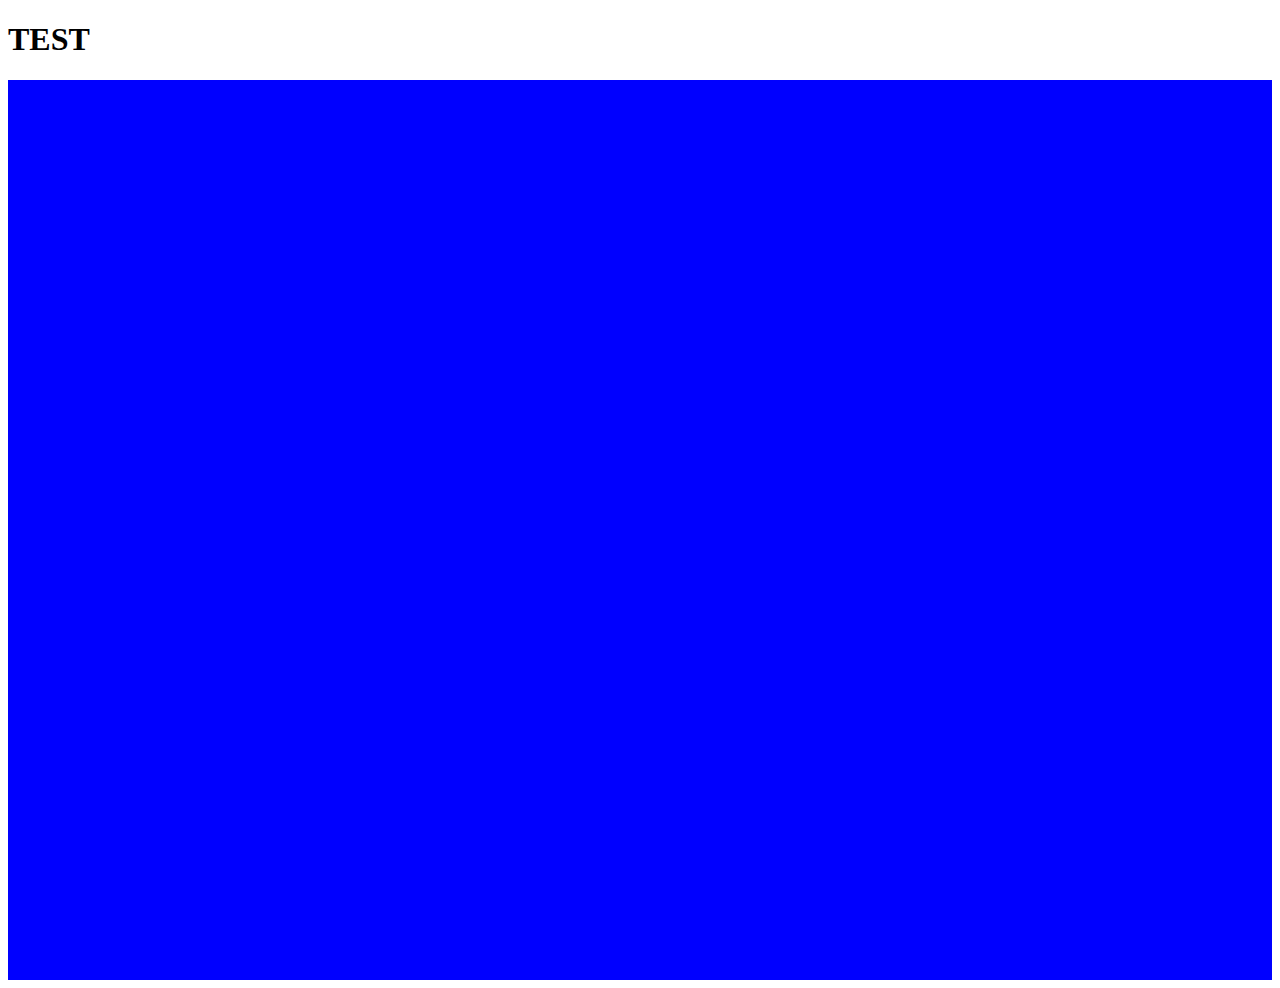
<file: test.html>
<!DOCTYPE html>
<html lang="en">
<head>
    <meta charset="UTF-8">
    <meta http-equiv="X-UA-Compatible" content="IE=edge">
    <meta name="viewport" content="width=device-width, initial-scale=1.0">
    <title>Document</title>

    <meta name="viewport" content="width=device-width, initial-scale=1.0, maximum-scale=1.0, minimum-scale=1.0">
</head>
<body>
    <!-- <header style="width: 100%; background: red;" class="head"> -->
    <header class="head">
        <h1>TEST</h1>
    </header>
    <main
        style="
            height: 100vh;
            background: blue;
        "
    >
    </main>
</body>
</html>

<style>

/* スマホ */
@media screen and (max-width: 480px) {
    .head {
        background: green;
    }
}
</style>
</file>
